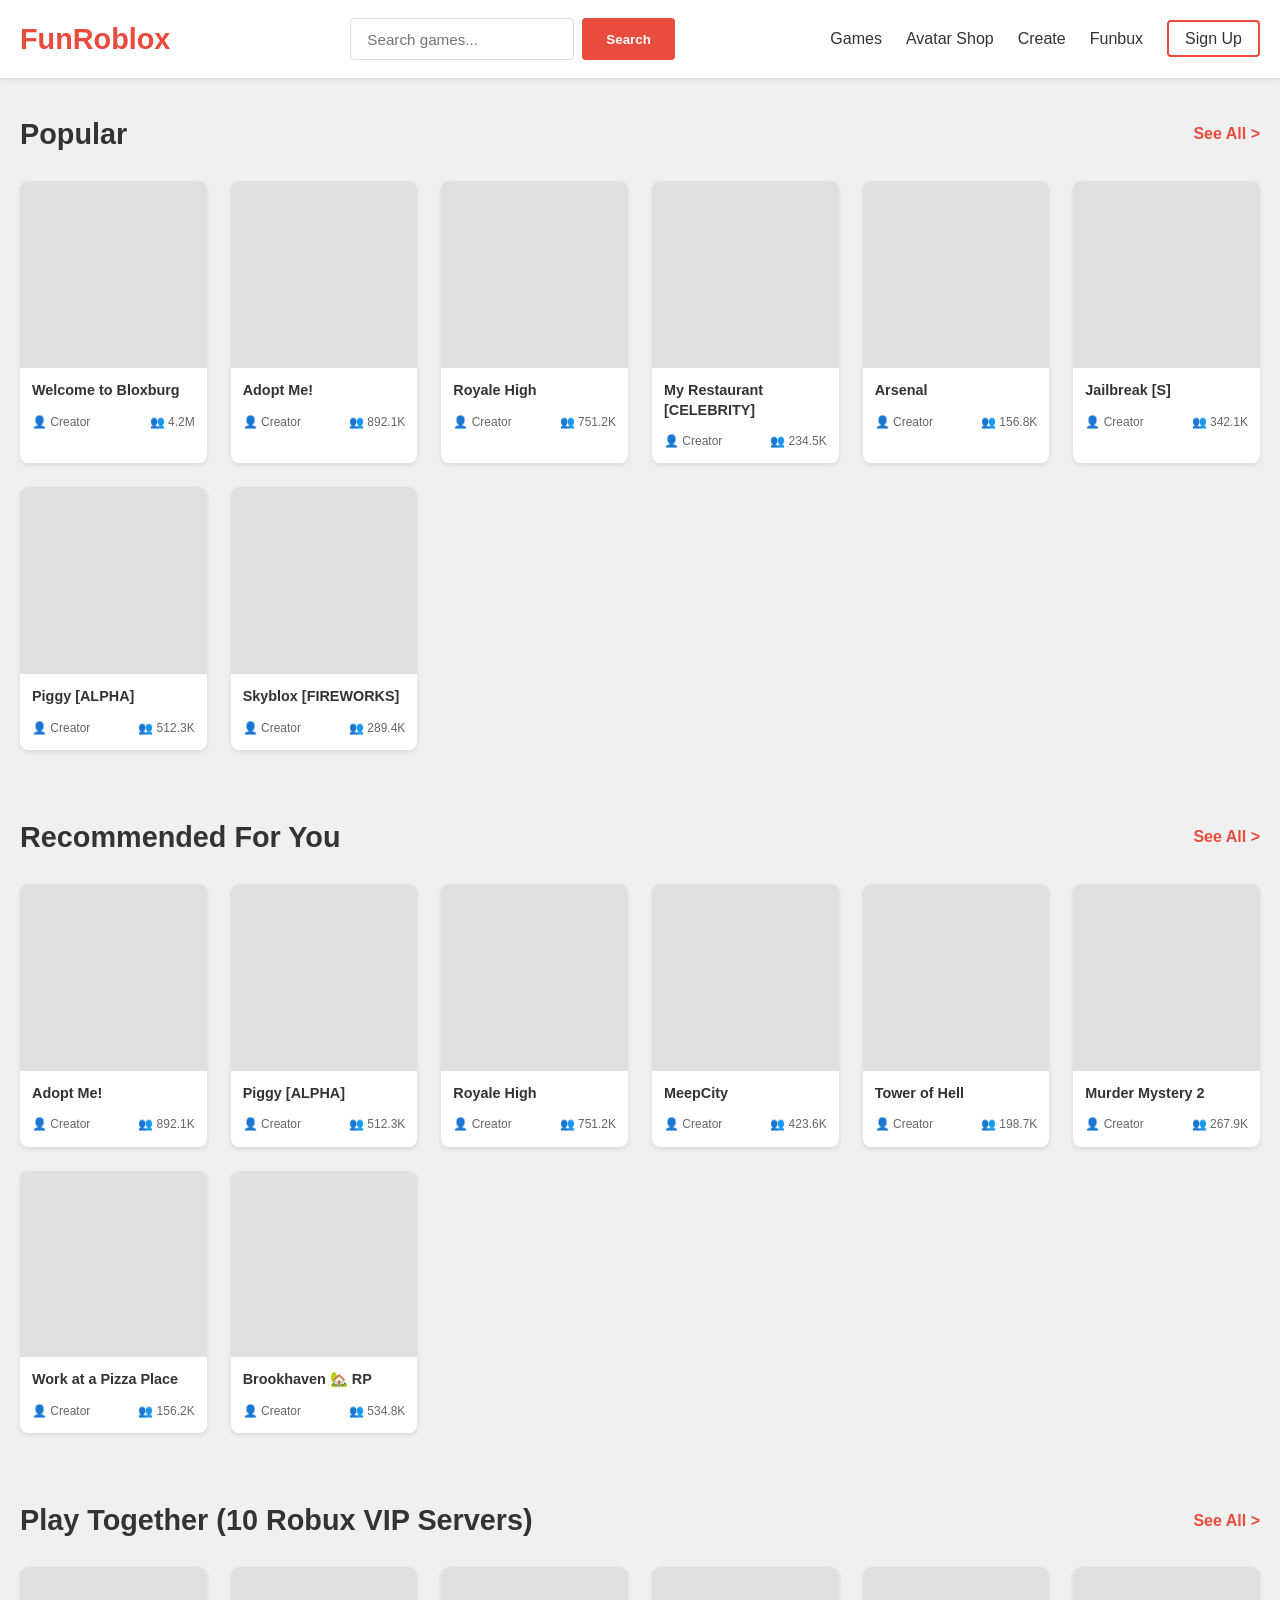
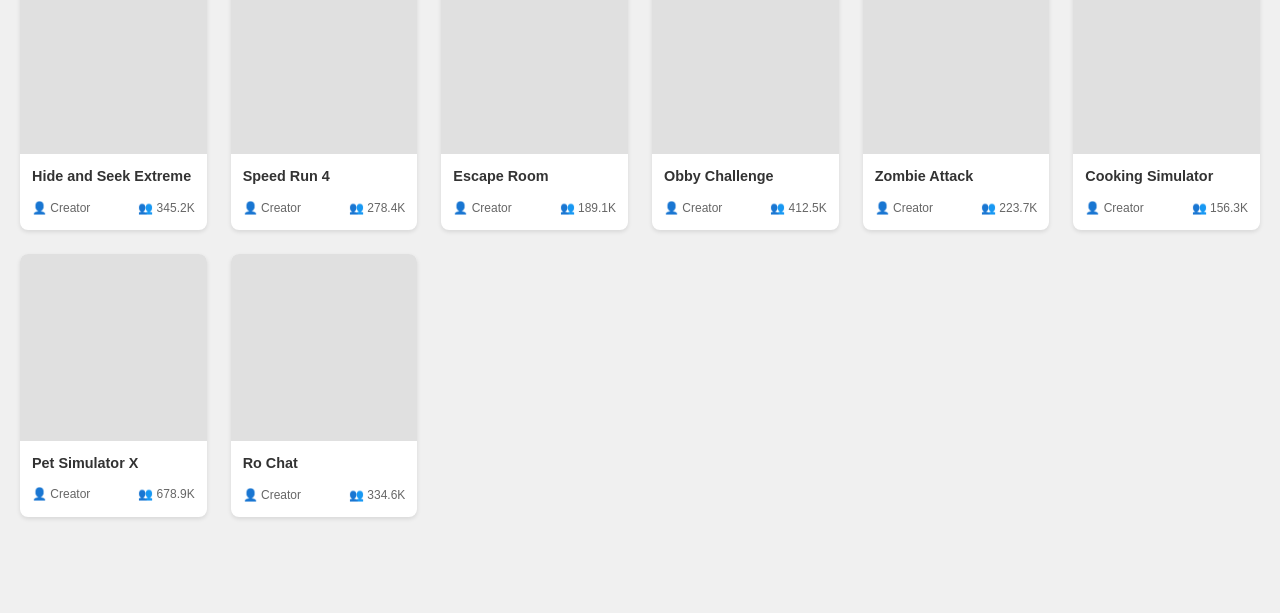
<file: index.html>
<!DOCTYPE html>
<html lang="en">
<head>
    <meta charset="UTF-8">
    <meta name="viewport" content="width=device-width, initial-scale=1.0">
    <title>FunRoblox - Discover Games</title>
    <link rel="stylesheet" href="styles.css">
</head>
<body>
    <nav class="navbar">
        <div class="container">
            <div class="logo">FunRoblox</div>
            <div class="search-bar">
                <input type="text" placeholder="Search games...">
                <button>Search</button>
            </div>
            <ul class="nav-links">
                <li><a href="index.html">Games</a></li>
                <li><a href="avatar.html">Avatar Shop</a></li>
                <li><a href="create.html">Create</a></li>
                <li><a href="robux.html">Funbux</a></li>
                <li><a href="signup.html" class="signup-link">Sign Up</a></li>
            </ul>
        </div>
    </nav>

    <main class="main-content">
        <!-- Popular Section -->
        <section class="games-section">
            <div class="section-header">
                <h2>Popular</h2>
                <a href="#" class="see-all">See All ></a>
            </div>
            <div class="games-grid">
                <div class="game-card">
                    <div class="game-thumbnail" style="background-image: url('https://via.placeholder.com/300x300?text=Welcome+to+Bloxburg')"></div>
                    <h3>Welcome to Bloxburg</h3>
                    <div class="game-info">
                        <span class="creator">👤 Creator</span>
                        <span class="players">👥 4.2M</span>
                    </div>
                </div>
                <div class="game-card">
                    <div class="game-thumbnail" style="background-image: url('https://via.placeholder.com/300x300?text=Adopt+Me')"></div>
                    <h3>Adopt Me!</h3>
                    <div class="game-info">
                        <span class="creator">👤 Creator</span>
                        <span class="players">👥 892.1K</span>
                    </div>
                </div>
                <div class="game-card">
                    <div class="game-thumbnail" style="background-image: url('https://via.placeholder.com/300x300?text=Royale+High')"></div>
                    <h3>Royale High</h3>
                    <div class="game-info">
                        <span class="creator">👤 Creator</span>
                        <span class="players">👥 751.2K</span>
                    </div>
                </div>
                <div class="game-card">
                    <div class="game-thumbnail" style="background-image: url('https://via.placeholder.com/300x300?text=My+Restaurant')"></div>
                    <h3>My Restaurant [CELEBRITY]</h3>
                    <div class="game-info">
                        <span class="creator">👤 Creator</span>
                        <span class="players">👥 234.5K</span>
                    </div>
                </div>
                <div class="game-card">
                    <div class="game-thumbnail" style="background-image: url('https://via.placeholder.com/300x300?text=Arsenal')"></div>
                    <h3>Arsenal</h3>
                    <div class="game-info">
                        <span class="creator">👤 Creator</span>
                        <span class="players">👥 156.8K</span>
                    </div>
                </div>
                <div class="game-card">
                    <div class="game-thumbnail" style="background-image: url('https://via.placeholder.com/300x300?text=Jailbreak')"></div>
                    <h3>Jailbreak [S]</h3>
                    <div class="game-info">
                        <span class="creator">👤 Creator</span>
                        <span class="players">👥 342.1K</span>
                    </div>
                </div>
                <div class="game-card">
                    <div class="game-thumbnail" style="background-image: url('https://via.placeholder.com/300x300?text=Piggy')"></div>
                    <h3>Piggy [ALPHA]</h3>
                    <div class="game-info">
                        <span class="creator">👤 Creator</span>
                        <span class="players">👥 512.3K</span>
                    </div>
                </div>
                <div class="game-card">
                    <div class="game-thumbnail" style="background-image: url('https://via.placeholder.com/300x300?text=Skyblox')"></div>
                    <h3>Skyblox [FIREWORKS]</h3>
                    <div class="game-info">
                        <span class="creator">👤 Creator</span>
                        <span class="players">👥 289.4K</span>
                    </div>
                </div>
            </div>
        </section>

        <!-- Recommended For You Section -->
        <section class="games-section">
            <div class="section-header">
                <h2>Recommended For You</h2>
                <a href="#" class="see-all">See All ></a>
            </div>
            <div class="games-grid">
                <div class="game-card">
                    <div class="game-thumbnail" style="background-image: url('https://via.placeholder.com/300x300?text=Adopt+Me+2')"></div>
                    <h3>Adopt Me!</h3>
                    <div class="game-info">
                        <span class="creator">👤 Creator</span>
                        <span class="players">👥 892.1K</span>
                    </div>
                </div>
                <div class="game-card">
                    <div class="game-thumbnail" style="background-image: url('https://via.placeholder.com/300x300?text=Piggy+2')"></div>
                    <h3>Piggy [ALPHA]</h3>
                    <div class="game-info">
                        <span class="creator">👤 Creator</span>
                        <span class="players">👥 512.3K</span>
                    </div>
                </div>
                <div class="game-card">
                    <div class="game-thumbnail" style="background-image: url('https://via.placeholder.com/300x300?text=Royale+High+2')"></div>
                    <h3>Royale High</h3>
                    <div class="game-info">
                        <span class="creator">👤 Creator</span>
                        <span class="players">👥 751.2K</span>
                    </div>
                </div>
                <div class="game-card">
                    <div class="game-thumbnail" style="background-image: url('https://via.placeholder.com/300x300?text=MeepCity')"></div>
                    <h3>MeepCity</h3>
                    <div class="game-info">
                        <span class="creator">👤 Creator</span>
                        <span class="players">👥 423.6K</span>
                    </div>
                </div>
                <div class="game-card">
                    <div class="game-thumbnail" style="background-image: url('https://via.placeholder.com/300x300?text=Tower+of+Hell')"></div>
                    <h3>Tower of Hell</h3>
                    <div class="game-info">
                        <span class="creator">👤 Creator</span>
                        <span class="players">👥 198.7K</span>
                    </div>
                </div>
                <div class="game-card">
                    <div class="game-thumbnail" style="background-image: url('https://via.placeholder.com/300x300?text=Murder+Mystery+2')"></div>
                    <h3>Murder Mystery 2</h3>
                    <div class="game-info">
                        <span class="creator">👤 Creator</span>
                        <span class="players">👥 267.9K</span>
                    </div>
                </div>
                <div class="game-card">
                    <div class="game-thumbnail" style="background-image: url('https://via.placeholder.com/300x300?text=Work+at+Pizza')"></div>
                    <h3>Work at a Pizza Place</h3>
                    <div class="game-info">
                        <span class="creator">👤 Creator</span>
                        <span class="players">👥 156.2K</span>
                    </div>
                </div>
                <div class="game-card">
                    <div class="game-thumbnail" style="background-image: url('https://via.placeholder.com/300x300?text=Brookhaven')"></div>
                    <h3>Brookhaven 🏡 RP</h3>
                    <div class="game-info">
                        <span class="creator">👤 Creator</span>
                        <span class="players">👥 534.8K</span>
                    </div>
                </div>
            </div>
        </section>

        <!-- Play Together Section -->
        <section class="games-section">
            <div class="section-header">
                <h2>Play Together (10 Robux VIP Servers)</h2>
                <a href="#" class="see-all">See All ></a>
            </div>
            <div class="games-grid">
                <div class="game-card">
                    <div class="game-thumbnail" style="background-image: url('https://via.placeholder.com/300x300?text=Hide+and+Seek')"></div>
                    <h3>Hide and Seek Extreme</h3>
                    <div class="game-info">
                        <span class="creator">👤 Creator</span>
                        <span class="players">👥 345.2K</span>
                    </div>
                </div>
                <div class="game-card">
                    <div class="game-thumbnail" style="background-image: url('https://via.placeholder.com/300x300?text=Speed+Run')"></div>
                    <h3>Speed Run 4</h3>
                    <div class="game-info">
                        <span class="creator">👤 Creator</span>
                        <span class="players">👥 278.4K</span>
                    </div>
                </div>
                <div class="game-card">
                    <div class="game-thumbnail" style="background-image: url('https://via.placeholder.com/300x300?text=Escape+Room')"></div>
                    <h3>Escape Room</h3>
                    <div class="game-info">
                        <span class="creator">👤 Creator</span>
                        <span class="players">👥 189.1K</span>
                    </div>
                </div>
                <div class="game-card">
                    <div class="game-thumbnail" style="background-image: url('https://via.placeholder.com/300x300?text=Obby+Challenge')"></div>
                    <h3>Obby Challenge</h3>
                    <div class="game-info">
                        <span class="creator">👤 Creator</span>
                        <span class="players">👥 412.5K</span>
                    </div>
                </div>
                <div class="game-card">
                    <div class="game-thumbnail" style="background-image: url('https://via.placeholder.com/300x300?text=Zombie+Attack')"></div>
                    <h3>Zombie Attack</h3>
                    <div class="game-info">
                        <span class="creator">👤 Creator</span>
                        <span class="players">👥 223.7K</span>
                    </div>
                </div>
                <div class="game-card">
                    <div class="game-thumbnail" style="background-image: url('https://via.placeholder.com/300x300?text=Cooking+Game')"></div>
                    <h3>Cooking Simulator</h3>
                    <div class="game-info">
                        <span class="creator">👤 Creator</span>
                        <span class="players">👥 156.3K</span>
                    </div>
                </div>
                <div class="game-card">
                    <div class="game-thumbnail" style="background-image: url('https://via.placeholder.com/300x300?text=Pet+Simulator')"></div>
                    <h3>Pet Simulator X</h3>
                    <div class="game-info">
                        <span class="creator">👤 Creator</span>
                        <span class="players">👥 678.9K</span>
                    </div>
                </div>
                <div class="game-card">
                    <div class="game-thumbnail" style="background-image: url('https://via.placeholder.com/300x300?text=Ro+Chat')"></div>
                    <h3>Ro Chat</h3>
                    <div class="game-info">
                        <span class="creator">👤 Creator</span>
                        <span class="players">👥 334.6K</span>
                    </div>
                </div>
            </div>
        </section>
    </main>

    <script src="script.js"></script>
</body>
</html>
</file>
<file: styles.css>
* {
    margin: 0;
    padding: 0;
    box-sizing: border-box;
}

html {
    scroll-behavior: smooth;
}

body {
    font-family: 'Segoe UI', Tahoma, Geneva, Verdana, sans-serif;
    line-height: 1.6;
    color: #333;
    background-color: #f0f0f0;
}

.container {
    max-width: 1400px;
    margin: 0 auto;
    padding: 0 20px;
}

/* ===== NAVBAR STYLES ===== */
.navbar {
    background-color: #fff;
    color: #333;
    padding: 1rem 0;
    position: sticky;
    top: 0;
    z-index: 100;
    border-bottom: 1px solid #e0e0e0;
    box-shadow: 0 2px 4px rgba(0, 0, 0, 0.05);
}

.navbar .container {
    display: flex;
    justify-content: space-between;
    align-items: center;
    gap: 2rem;
}

.logo {
    font-size: 1.8rem;
    font-weight: bold;
    color: #e74c3c;
    min-width: 150px;
}

.search-bar {
    flex: 1;
    display: flex;
    gap: 0.5rem;
    max-width: 300px;
}

.search-bar input {
    flex: 1;
    padding: 0.7rem 1rem;
    border: 1px solid #ddd;
    border-radius: 4px;
    font-size: 0.95rem;
    transition: border-color 0.3s;
}

.search-bar input:focus {
    outline: none;
    border-color: #e74c3c;
}

.search-bar button {
    padding: 0.7rem 1.5rem;
    background-color: #e74c3c;
    color: white;
    border: none;
    border-radius: 4px;
    cursor: pointer;
    font-weight: 600;
    transition: background-color 0.3s;
}

.search-bar button:hover {
    background-color: #c0392b;
}

.nav-links {
    display: flex;
    list-style: none;
    gap: 1.5rem;
}

.nav-links a {
    color: #333;
    text-decoration: none;
    font-weight: 500;
    transition: color 0.3s;
    white-space: nowrap;
}

.nav-links a:hover {
    color: #e74c3c;
}

.signup-link {
    color: #e74c3c;
    font-weight: 700;
    padding: 0.5rem 1rem;
    border: 2px solid #e74c3c;
    border-radius: 4px;
    transition: all 0.3s;
}

.signup-link:hover {
    background-color: #e74c3c;
    color: white;
}

/* ===== MAIN CONTENT ===== */
.main-content {
    padding: 2rem 0;
}

/* ===== GAMES SECTION ===== */
.games-section {
    margin-bottom: 4rem;
}

.section-header {
    display: flex;
    justify-content: space-between;
    align-items: center;
    margin-bottom: 1.5rem;
    padding: 0 20px;
}

.section-header h2 {
    font-size: 1.8rem;
    color: #333;
    font-weight: 600;
}

.see-all {
    color: #e74c3c;
    text-decoration: none;
    font-weight: 600;
    transition: color 0.3s;
}

.see-all:hover {
    color: #c0392b;
}

/* ===== GAMES GRID ===== */
.games-grid {
    display: grid;
    grid-template-columns: repeat(auto-fill, minmax(180px, 1fr));
    gap: 1.5rem;
    padding: 0 20px;
    max-width: 1400px;
    margin: 0 auto;
}

.game-card {
    background: white;
    border-radius: 8px;
    overflow: hidden;
    transition: transform 0.3s, box-shadow 0.3s;
    cursor: pointer;
    box-shadow: 0 2px 4px rgba(0, 0, 0, 0.1);
}

.game-card:hover {
    transform: translateY(-8px);
    box-shadow: 0 8px 16px rgba(0, 0, 0, 0.15);
}

.game-thumbnail {
    width: 100%;
    aspect-ratio: 1;
    background-size: cover;
    background-position: center;
    background-color: #e0e0e0;
}

.game-card h3 {
    padding: 0.75rem;
    font-size: 0.9rem;
    color: #333;
    line-height: 1.4;
    min-height: 2.8rem;
    display: -webkit-box;
    -webkit-line-clamp: 2;
    -webkit-box-orient: vertical;
    overflow: hidden;
}

.game-info {
    display: flex;
    justify-content: space-between;
    align-items: center;
    padding: 0 0.75rem 0.75rem;
    font-size: 0.75rem;
    color: #666;
}

.game-info span {
    display: flex;
    align-items: center;
    gap: 0.25rem;
}

.creator {
    flex: 1;
}

.players {
    white-space: nowrap;
}

/* ===== SIGNUP MODAL STYLES ===== */
.signup-button-container {
    display: flex;
    justify-content: center;
    padding: 2rem;
}

.signup-btn {
    padding: 12px 30px;
    font-size: 1rem;
    font-weight: 600;
    background-color: #e74c3c;
    color: white;
    border: none;
    border-radius: 4px;
    cursor: pointer;
    transition: background-color 0.3s;
}

.signup-btn:hover {
    background-color: #c0392b;
}

/* Modal Overlay */
.modal {
    display: none;
    position: fixed;
    z-index: 1000;
    left: 0;
    top: 0;
    width: 100%;
    height: 100%;
    background-color: rgba(0, 0, 0, 0.5);
    animation: fadeIn 0.3s ease;
    overflow-y: auto;
    padding: 2rem 0;
}

.modal.show {
    display: flex;
    justify-content: center;
    align-items: flex-start;
}

@keyframes fadeIn {
    from {
        opacity: 0;
    }
    to {
        opacity: 1;
    }
}

/* Modal Content */
.modal-content {
    background-color: white;
    padding: 1.5rem;
    border-radius: 8px;
    width: 90%;
    max-width: 420px;
    box-shadow: 0 10px 40px rgba(0, 0, 0, 0.2);
    animation: slideUp 0.3s ease;
    margin-top: 2rem;
}

@keyframes slideUp {
    from {
        transform: translateY(50px);
        opacity: 0;
    }
    to {
        transform: translateY(0);
        opacity: 1;
    }
}

.modal-header {
    display: flex;
    justify-content: space-between;
    align-items: center;
    margin-bottom: 1rem;
    border-bottom: 2px solid #e74c3c;
    padding-bottom: 0.75rem;
}

.modal-header h2 {
    font-size: 1.5rem;
    color: #333;
    margin: 0;
}

.close {
    font-size: 1.8rem;
    font-weight: bold;
    color: #999;
    cursor: pointer;
    transition: color 0.3s;
    line-height: 1;
}

.close:hover {
    color: #e74c3c;
}

/* ===== FORM STYLES ===== */
.signup-form {
    display: flex;
    flex-direction: column;
    gap: 1rem;
}

.form-group {
    display: flex;
    flex-direction: column;
    gap: 0.3rem;
}

.form-group label {
    font-weight: 600;
    color: #333;
    font-size: 0.9rem;
}

.form-group input[type="text"],
.form-group input[type="password"],
.form-group input[type="number"] {
    padding: 0.6rem;
    border: 2px solid #ddd;
    border-radius: 4px;
    font-size: 0.9rem;
    transition: border-color 0.3s;
    font-family: inherit;
}

.form-group input:focus {
    outline: none;
    border-color: #e74c3c;
    box-shadow: 0 0 5px rgba(231, 76, 60, 0.2);
}

/* ===== BIRTHDAY INPUTS ===== */
.birthday-inputs {
    display: flex;
    gap: 0.5rem;
}

.birthday-inputs input {
    flex: 1;
    padding: 0.6rem;
    border: 2px solid #ddd;
    border-radius: 4px;
    font-size: 0.9rem;
    text-align: center;
    transition: border-color 0.3s;
}

.birthday-inputs input:focus {
    outline: none;
    border-color: #e74c3c;
    box-shadow: 0 0 5px rgba(231, 76, 60, 0.2);
}

/* Remove number spinner arrows */
.birthday-inputs input[type="number"]::-webkit-outer-spin-button,
.birthday-inputs input[type="number"]::-webkit-inner-spin-button {
    -webkit-appearance: none;
    margin: 0;
}

.birthday-inputs input[type="number"] {
    -moz-appearance: textfield;
}

/* ===== GENDER OPTIONS ===== */
.gender-options {
    display: flex;
    gap: 1.5rem;
}

.gender-label {
    display: flex;
    align-items: center;
    gap: 0.4rem;
    cursor: pointer;
    font-weight: 500;
    color: #333;
    transition: color 0.3s;
    font-size: 0.9rem;
}

.gender-label:hover {
    color: #e74c3c;
}

.gender-label input[type="radio"] {
    cursor: pointer;
    width: 16px;
    height: 16px;
    accent-color: #e74c3c;
}

.gender-label span {
    font-size: 0.9rem;
}

/* ===== ERROR MESSAGES ===== */
.error-message {
    color: #e74c3c;
    font-size: 0.8rem;
    font-weight: 600;
    min-height: 1rem;
    display: block;
    margin-top: -0.2rem;
}

/* Show error state on input */
.form-group input.error {
    border-color: #e74c3c;
    background-color: #fff5f5;
}

/* ===== SUBMIT BUTTON ===== */
.submit-btn {
    padding: 0.75rem;
    font-size: 0.95rem;
    font-weight: 600;
    background-color: #e74c3c;
    color: white;
    border: none;
    border-radius: 4px;
    cursor: pointer;
    transition: all 0.3s;
    margin-top: 0.5rem;
}

.submit-btn:hover:not(:disabled) {
    background-color: #c0392b;
    transform: translateY(-2px);
    box-shadow: 0 4px 12px rgba(231, 76, 60, 0.3);
}

.submit-btn:disabled {
    background-color: #bdc3c7;
    cursor: not-allowed;
    opacity: 0.6;
}

/* ===== RESPONSIVE DESIGN ===== */
@media (max-width: 1200px) {
    .games-grid {
        grid-template-columns: repeat(auto-fill, minmax(160px, 1fr));
        gap: 1.2rem;
    }

    .section-header h2 {
        font-size: 1.5rem;
    }
}

@media (max-width: 992px) {
    .navbar .container {
        gap: 1rem;
        flex-wrap: wrap;
    }

    .search-bar {
        max-width: 250px;
    }

    .nav-links {
        gap: 1rem;
        font-size: 0.9rem;
    }

    .games-grid {
        grid-template-columns: repeat(auto-fill, minmax(150px, 1fr));
        gap: 1rem;
    }
}

@media (max-width: 768px) {
    .navbar .container {
        flex-direction: column;
        gap: 1rem;
    }

    .search-bar {
        max-width: 100%;
        order: 3;
        width: 100%;
    }

    .logo {
        min-width: auto;
    }

    .nav-links {
        gap: 0.75rem;
        font-size: 0.85rem;
    }

    .games-grid {
        grid-template-columns: repeat(auto-fill, minmax(140px, 1fr));
        gap: 0.8rem;
        padding: 0 10px;
    }

    .section-header {
        padding: 0 10px;
    }

    .games-section {
        margin-bottom: 2.5rem;
    }

    .modal-content {
        width: 95%;
        padding: 1.2rem;
        max-width: 100%;
    }

    .modal-header h2 {
        font-size: 1.3rem;
    }

    .birthday-inputs {
        gap: 0.4rem;
    }

    .birthday-inputs input {
        font-size: 0.85rem;
    }

    .gender-options {
        gap: 1rem;
    }
}

@media (max-width: 480px) {
    .games-grid {
        grid-template-columns: repeat(auto-fill, minmax(120px, 1fr));
        gap: 0.6rem;
    }

    .game-card h3 {
        font-size: 0.85rem;
        padding: 0.5rem;
        min-height: 2.4rem;
    }

    .game-info {
        font-size: 0.7rem;
        padding: 0 0.5rem 0.5rem;
    }

    .section-header h2 {
        font-size: 1.3rem;
    }
}
</file>
